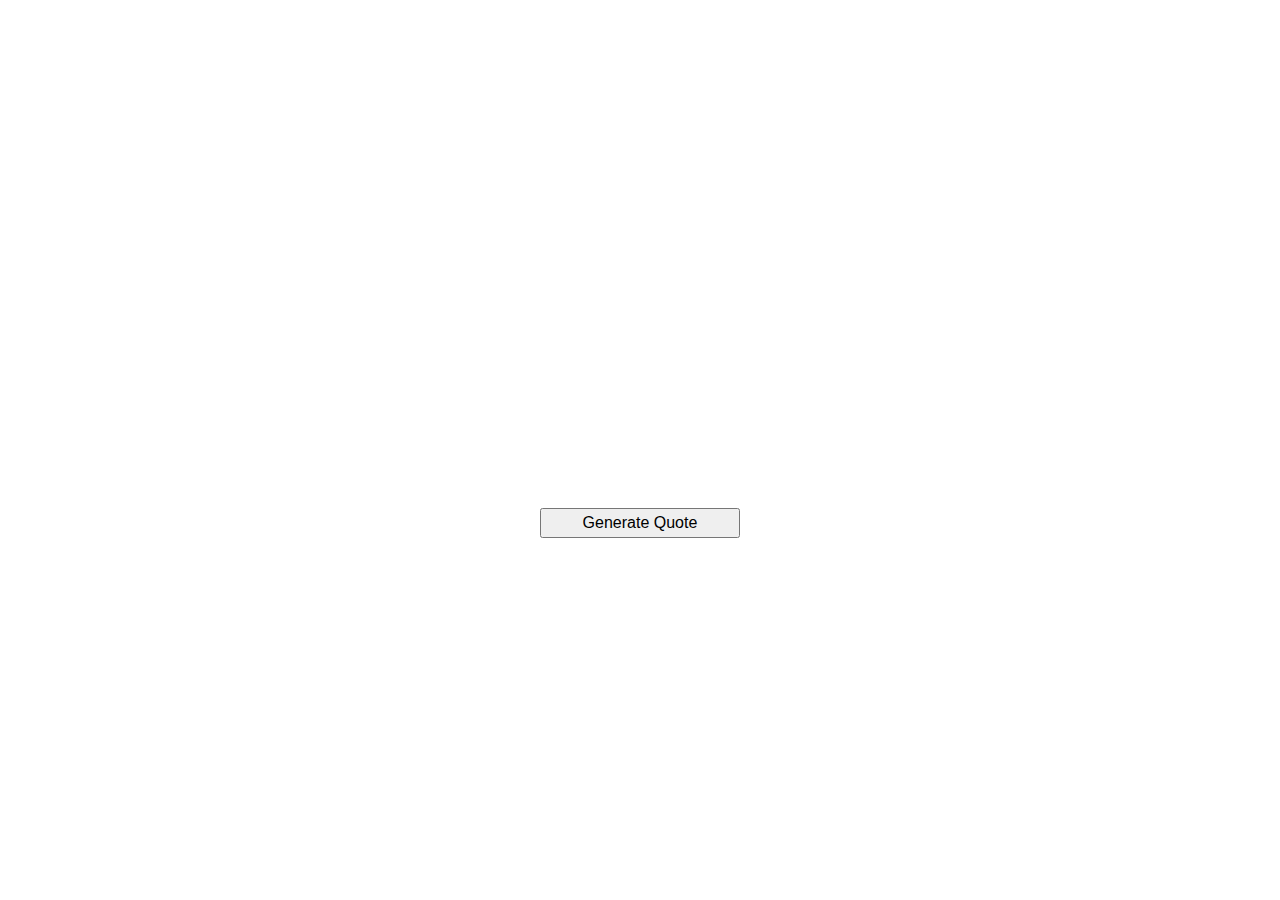
<file: random-quote-generator/index.html>
<!DOCTYPE html>
<html>
  <head>
    <meta charset="utf-8">
    <style>
    .wrapper {
      width: 100%;
      display: flex;
      flex-direction: column;
      justify-content: center;
    }
    .show-quote {
      margin-left: calc(20%/2);
      width: 80%;
      height: 500px;
    }

    .button {
      margin-left: calc(20%/2);
      width: 80%;
      height: 50px;
      text-align: center;
    }

    #generate {
      width: 200px;
      height: 30px;
      font-size: 16px;
    }
    </style>
    <title>Random Quote Generator</title>
  </head>
  <body>
    <div class="wrapper">
    <div class="show-quote"></div>
    <div class='button'><button id="generate">Generate Quote</button></div>
    </div>

    <script src="https://code.jquery.com/jquery-3.1.1.min.js" integrity="sha256-hVVnYaiADRTO2PzUGmuLJr8BLUSjGIZsDYGmIJLv2b8="
    crossorigin="anonymous"></script>
    <script src="randomquotegenerator.js" type="text/javascript"></script>

  </body>
</html>
</file>
